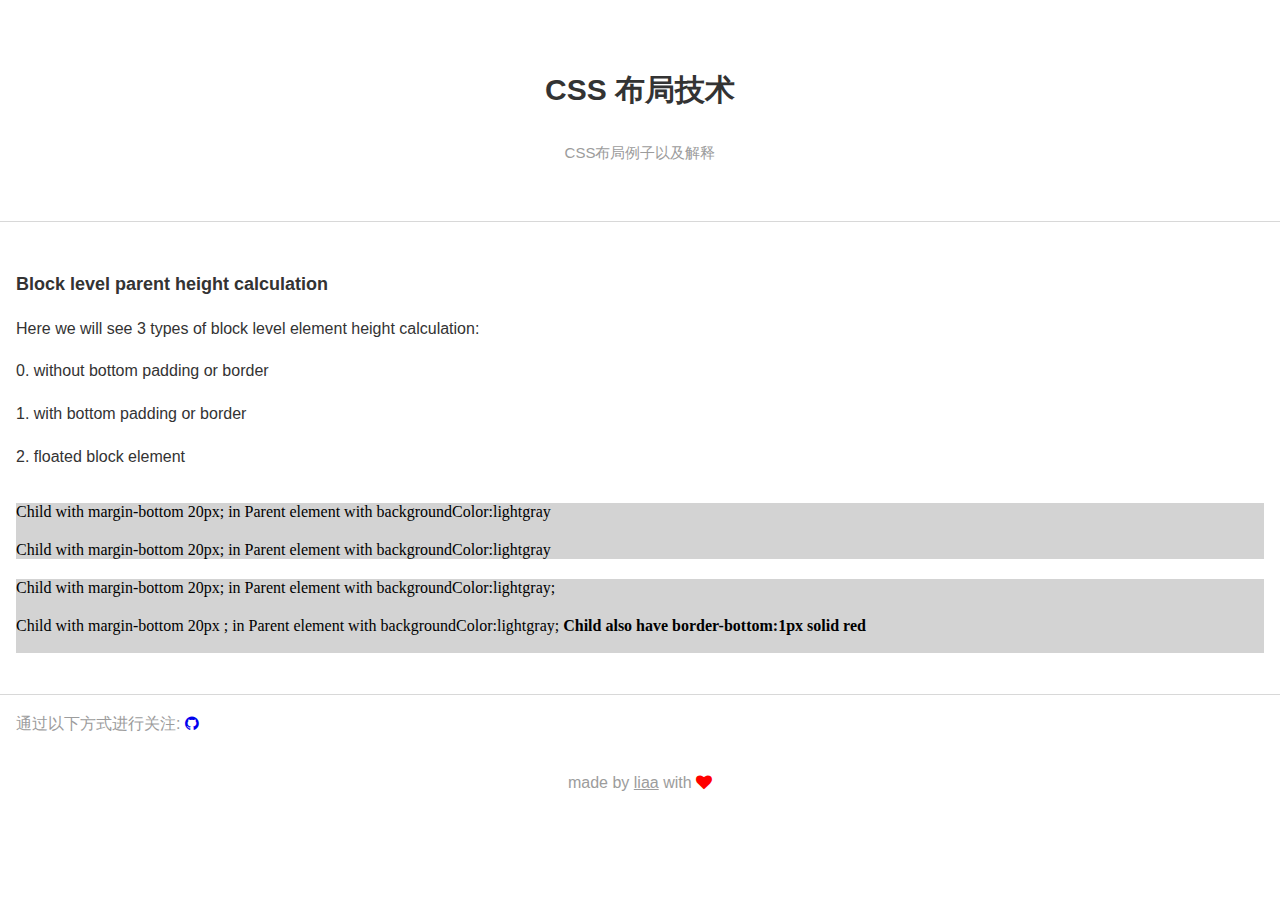
<file: index.html>
<!DOCTYPE html>
<html>
<head lang="en">
    <meta charset="UTF-8">
    <meta name="viewport" content="width=device-width, initial-scale=1, maximum-scale=1" />
    <title>CSS Layout</title>
    <link rel="stylesheet" href="//maxcdn.bootstrapcdn.com/font-awesome/4.3.0/css/font-awesome.min.css">
    <link rel="stylesheet" href="assets/css/normalize.css"/>
    <link rel="stylesheet" href="assets/css/style.css"/>
    <style>
    </style>
</head>
<body>
<header class="l-b l-band--big f-c">
    <h1>CSS 布局技术</h1>

    <h3 class="color-gray-1">CSS布局例子以及解释</h3>
</header>
<div class="examples">
    <div class="m-example phm pvl">
        <div class="example-descriptions">
            <h2 class="example-title">Block level parent height calculation</h2>

            <p class="example-text">Here we will see 3 types of block level element height calculation:</p>

            <p>0. without bottom padding or border</p>
            <p>1. with bottom padding or border</p>
            <p>2. floated block element</p>
        </div>
        <iframe class="example-iframe ptm" src="examples/ParentBoxSize.html" frameborder="0"></iframe>
    </div>
</div>
<footer>
    <!--<p>Here are some resource for CSS learning.</p>-->
    <!--<ul>-->
        <!--<li><a href="http://learnlayout.com/">Learn CSS Layout</a></li>-->
        <!--<li><a href="http://csswizardry.com/">CSSWizardry Blog</a></li>-->
        <!--<li><a href="http://mrmrs.cc/">ADAM MORSE Blog</a></li>-->
    <!--</ul>-->
    <!--<p>View on Github: <a href="https://github.com/liaa/csslayout">liaa/csslayout</a></p>-->
    <p class="color-gray-1 phm">通过以下方式进行关注: <a href="https://github.com/liaa/csslayout" target="_blank"> <i class="fa fa-github"></i></a></p>
    <p class="f-c ptm color-gray-1">made by <a class="color-gray-1" target="_blank" href="https://twitter.com/kidliaa">liaa</a> with <i class="fa fa-heart" style="color:red"></i></p>

</footer>
</body>
</html>
</file>
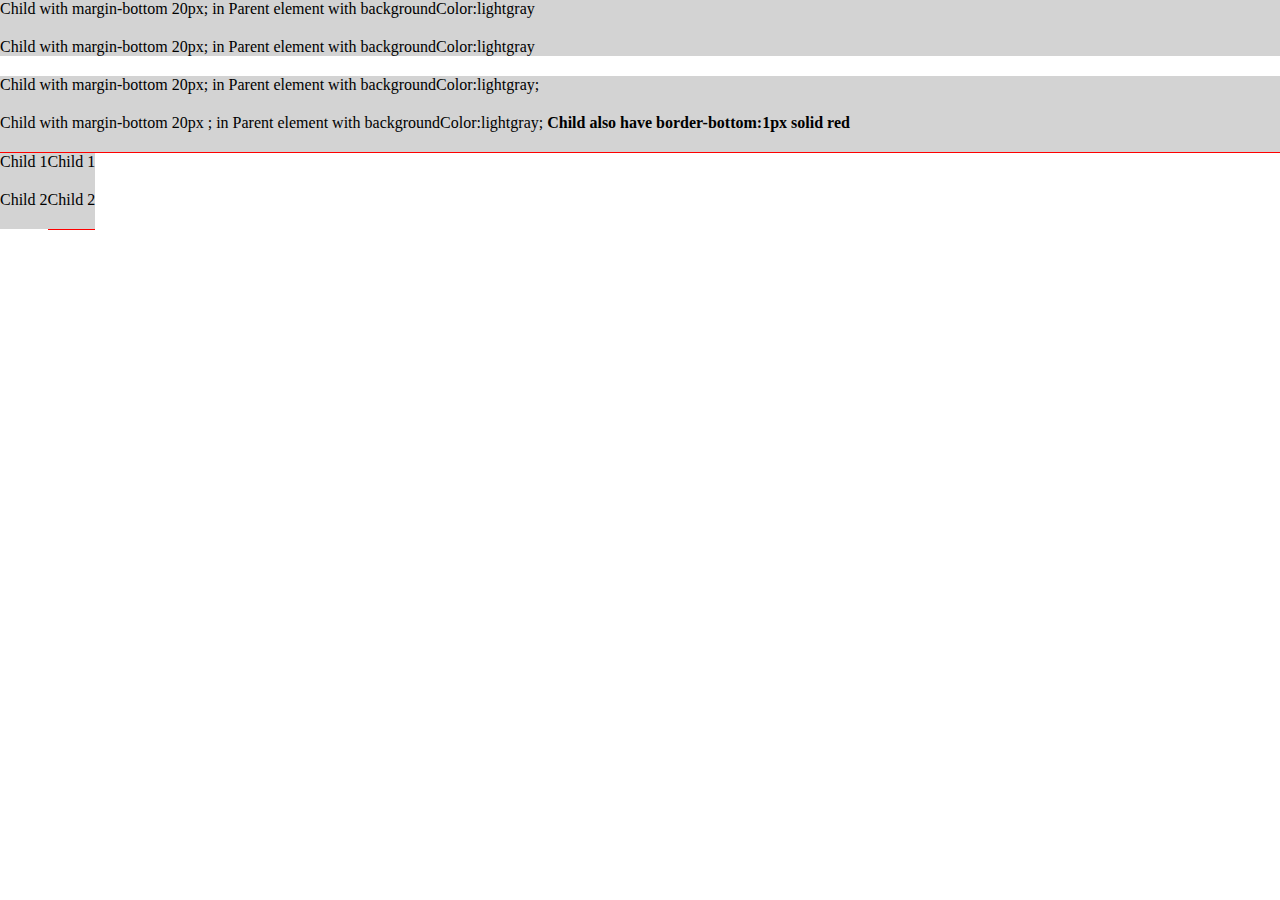
<file: examples/ParentBoxSize.html>
<!DOCTYPE html>
<html>
<head lang="en">
    <meta charset="UTF-8">
    <title></title>
    <style>
        * {
            padding: 0;
            margin: 0;
            box-sizing: border-box;
        }
        .parent {
            /*float: left;*/
            background-color: lightgray;
            /*margin-right: 20px;*/
            /*border-bottom: 1px solid transparent;*/
        }

        .parent1 {
        }

        .parent2 {
            border-bottom: 1px solid red;
        }

        .parent3 {
            float: left;
        }

        .parent4 {
            float: left;
            border-bottom: 1px solid red;
        }

        .children {
            /*height: 20px;*/
            margin-bottom: 20px;
        }

        .block1 {
            background-color: lightcyan;
        }
    </style>
</head>
<body>
<div class="parent parent1">
    <p class="children">Child with margin-bottom 20px; in Parent element with backgroundColor:lightgray</p>
    <p class="children">Child with margin-bottom 20px; in Parent element with backgroundColor:lightgray</p>
</div>
<div class="parent parent2">
    <p class="children">Child with margin-bottom 20px; in Parent element with backgroundColor:lightgray;</p>
    <p class="children">Child with margin-bottom 20px ; in Parent element with backgroundColor:lightgray;  <strong>Child also have border-bottom:1px solid red</strong></p>
</div>
<div class="parent parent3">
    <p class="children">Child 1</p>
    <p class="children">Child 2</p>
</div>
<div class="parent parent4">
    <p class="children">Child 1</p>
    <p class="children">Child 2</p>
</div>
</body>
</html>
</file>
<file: assets/css/style.css>
/* Table Of Content */
/* 1. reset */
/* 2. layout class */
/* 3. typegraphy class */
/* 4. style class */


/* reset */

/* layout */
.l-b {
    display: block;
    border-bottom: 1px solid transparent;
}

.l-band--big {
    padding-top: 40px;
    padding-bottom: 40px;
}

.ptm {
    padding-top: 1rem;
}

.phm {
    padding-left: 1rem;
    padding-right: 1rem;
}

.pvm {
    padding-top: 1rem;
    padding-bottom: 1rem;
}
.pvl {
    padding-top: 2rem;
    padding-bottom: 2rem;
}

/* typography class*/
.f-c {
    text-align: center;
}

body {
    color : #333333;
    font-family: Helvetica, 'Heiti SC';
    font-size: 16px;
    line-height: 1.68;
}

h1 {
    font-size: 30px;
    line-height: 2.0;
    font-weight: bold;
}
h2 {
    font-size: 18px;
}
h3 {
    font-size: 15px;
    font-weight: normal;
}

p {
    font-size: 16px;
    line-height: 1.68;
}

/* style class */

.color-gray-1
{
    color: #9C9C9C;
}


/* module */
.m-example {
    border-top: 1px solid #D8D8D8;
    border-bottom: 1px solid #D8D8D8;
}

.example-description {
    width: 100%;
}

.example-iframe {
    width: 100%;
}
</file>
